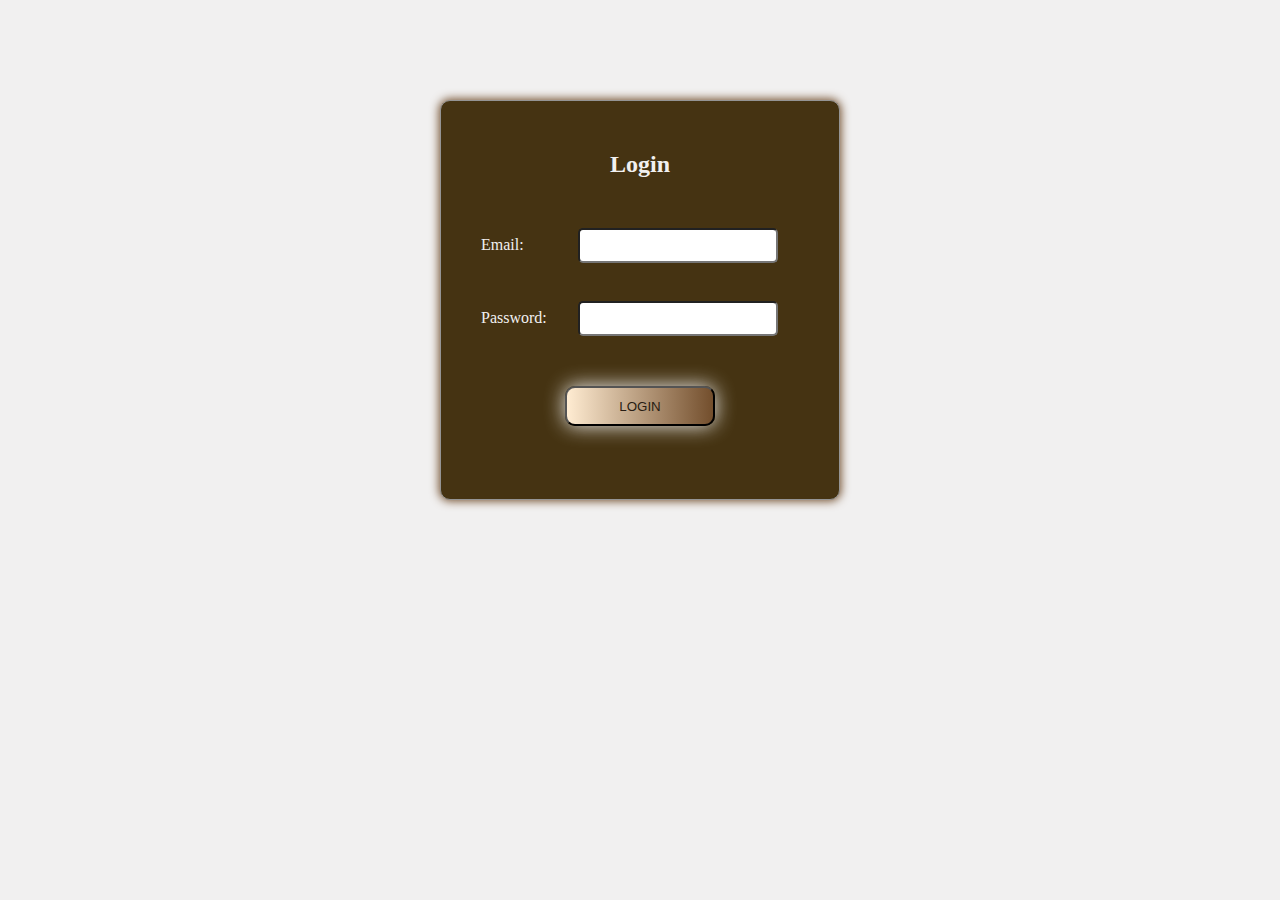
<file: index.html>
<!DOCTYPE html>
<html>
    <head>
        <title>Login Page</title>
        <link rel="stylesheet" href="css/style.css">
    </head>
    <body>
        <div class="container" style="color: #f1f0f0; background-color: #453312; width: 400px; height: 400px; margin: 100px auto 0; border: 1px solid #949494; border-radius: 10px; box-shadow: 0px 0px 10px 1px #704b29;">
            <form action="">
                <h2 style="text-align: center; margin-top: 50px; margin-bottom: 50px;">Login</h2>
                <label for="email" style="margin-left: 40px; margin-right: 50px;">Email:</label>
                <input type="text" id="email" name="email" style="width: 200px; height: 35px; padding: 10px; margin-bottom: 20px; border-radius: 5px;">
                <div style="text-align: center;" id="error"></div>
                <br><label for="password" style="margin-left: 40px; margin-right: 27px;">Password:</label>
            <input type="password" id="password" name="password" required style="width: 200px; height: 35px; padding: 10px; margin-bottom: 30px; border-radius: 5px;">
            <button type="button" id="loginButton" style="color: #281d13; background: linear-gradient(to right, #936d4f, #bb8b4d, #dec69e); width: 150px; border-radius: 5px; display: block; height: 40px; margin: auto; margin-top: 20px; padding: 10px;">Login</button>
            </form>
        </div>
        <script src="script.js"></script>
    </body>
</html>
</file>
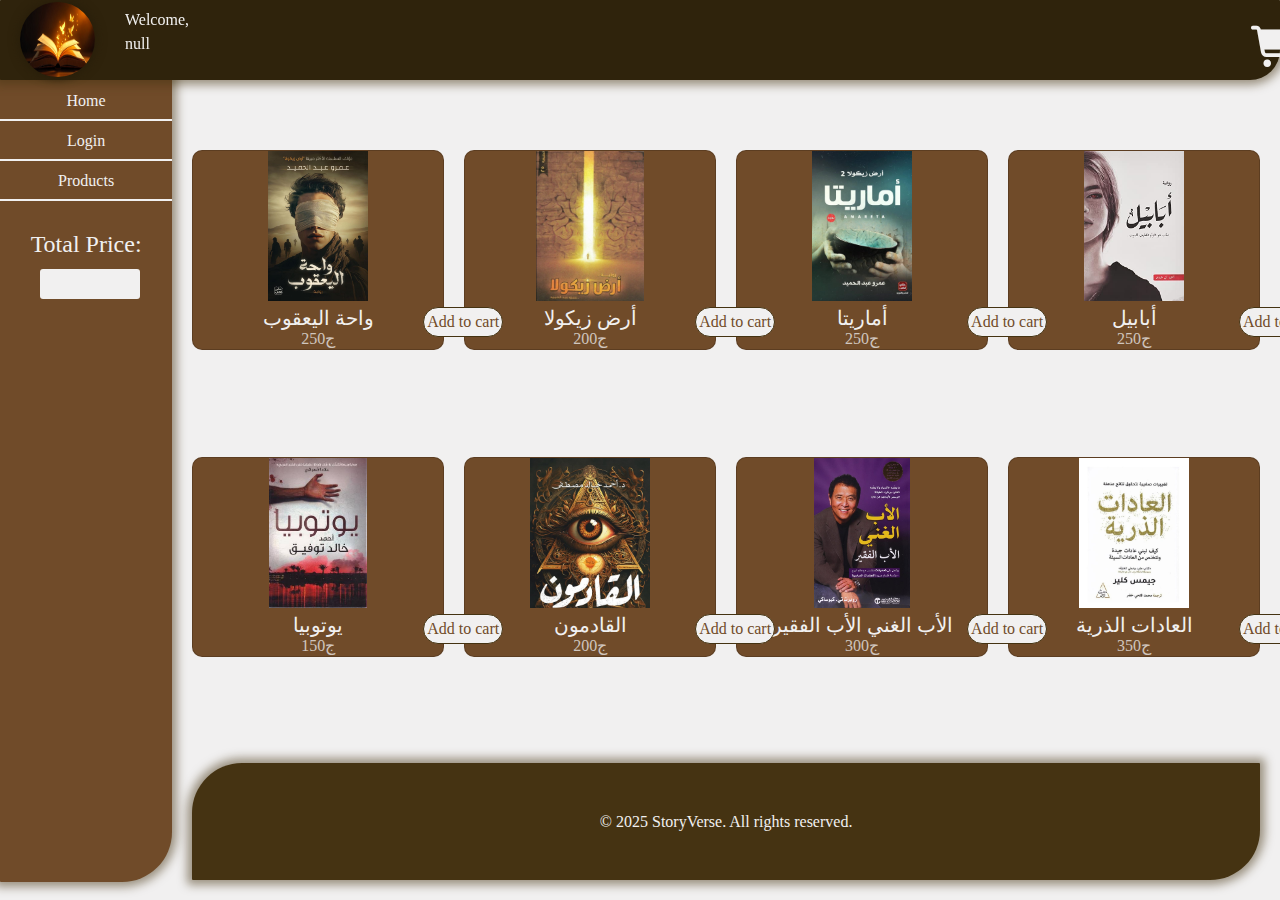
<file: home.html>
<!DOCTYPE html>
<html lang="en">
    <head>
        <meta charset="UTF-8">
        <meta name="viewport" content="width=device-width, initial-scale=1.0">
        <title>Home</title>
        <link href="https://cdn.jsdelivr.net/npm/bootstrap@5.3.3/dist/css/bootstrap.min.css" rel="stylesheet">
        <link rel="stylesheet" href="css/style.css">
        <link rel="stylesheet" href="css/all.css">  
    </head>
    <body>
        <header style="z-index: 10; width: 100%; height: 80px; display: flex; align-items: center; position: fixed;">
            <figure><img src="images/freepik__the-style-is-candid-image-photography-with-natural__56837.png" alt="logo" style="margin-top: 15px; margin-right: 30px; width: 75px; height: 75px; border-radius: 50%; margin-left: 20px; box-shadow: 0px 0px 10px 2px #281e0a;"></figure>
            <p id="user"></p>
            <div class="offcanvas offcanvas-end" style="background-color: #f1f0f0; border-radius: 50px 0px 0px 0px;" id="demo">
                <div class="offcanvas-header">
                    <h1 class="offcanvas-title" style="color: #453312; margin-left: 95px;">Your Cart</h1>
                    <button type="button" class="btn-close" data-bs-dismiss="offcanvas"></button>
                </div>
                <div class="offcanvas-body" id="list">
                </div>
                </div>

                <div class="container mt-3" style="margin-left: 1050px; position: relative;">
                    <div class="no_product" count = "0" style="text-align: center; width: 20px; height: 20px; margin-left: 15px; margin-top: -18px; position: absolute;"></div>
                    <i class="fa-solid fa-cart-shopping"style="font-size: 2.5rem; cursor: pointer;" data-bs-toggle="offcanvas" data-bs-target="#demo"></i>
            </div>
             
        </header>
        <div class="bigContainer" style="display: flex;">
            <div class="leftCont" style="width: 200px; height: 98vh; background-color: #704b29; position: relative;">
                <div class="home" style="text-align: center; padding-top: 8px; width: 100%; height: 40px; border-bottom: 2px solid #f1f0f0; margin-top: 80.5px; position: absolute;"><a href="home.html" style="text-decoration: none; color: #f1f0f0;">Home</a></div>
                <div class="home" style="text-align: center; padding-top: 8px; width: 100%; height: 40px; border-bottom: 2px solid #f1f0f0; margin-top: 120.5px; position: absolute;"><a href="index.html" style="text-decoration: none; color: #f1f0f0;">Login</a></div>
                <div class="home" style="text-align: center; padding-top: 8px; width: 100%; height: 40px; border-bottom: 2px solid #f1f0f0; margin-top: 160.5px; position: absolute;"><a href="#" data-bs-toggle="offcanvas" data-bs-target="#demo" style="text-decoration: none; color: #f1f0f0;">Products</a></div>
                <h4 style="margin-top: 230px; text-align: center; color: #f1f0f0;">Total Price:</h4>
                <div id="price" style="width: 100px; height: 30px; background-color: #f1f0f0; color: #453312; margin-top: 10px; margin-left: 40px; border-radius: 3px; padding-left: 5px;"></div>
            </div>
            <div class="cards" style="width: 100%; height: 100vh; padding-top: 150px;">
                <div class="card" style=" height: 200px;" price="250">
                    <figure><img src="images/واحة اليعقوب.jpg" alt="Product 1" style="height: 150px;"></figure>
                    <figcaption style="text-align: center;">
                        <h3>واحة اليعقوب</h3>
                        <p>250ج</p>
                    </figcaption>
                    <button id="cart" style="z-index: 10; width: 80px; height: 30px; margin-left: 230px; margin-top: -10px; border-radius: 20px; border:1px solid brown;">Add to cart</button>
                </div>
                <div class="card" style="height: 200px;" price="200">
                    <figure><img src="images/ارض زيكولا.jpg" alt="Product 2" style=" height: 150px;"></figure>
                    <figcaption>
                        <h3>أرض زيكولا</h3>
                        <p>200ج</p>
                    </figcaption> 
                    <button id="cart" style="z-index: 10; width: 80px; height: 30px; margin-left: 230px; margin-top: -10px; border-radius: 20px; border:1px solid brown;">Add to cart</button>  
                </div>
                <div class="card" style="height: 200px;" price="250">
                    <figure><img src="images/لوغاريتم.jpg" alt="Product 3" style=" height: 150px;"></figure>
                    <figcaption>
                        <h3>أماريتا</h3>
                        <p>250ج</p>
                    </figcaption>
                    <button id="cart" style="z-index: 5; width: 80px; height: 30px; margin-left: 230px; margin-top: -10px; border-radius: 20px; border:1px solid brown;">Add to cart</button>
                </div>
                <div class="card" style="height: 200px;" price="250">
                    <figure><img src="images/قراءة و تحميل رواية ابابيل pdf احمد ال حمدان.jpg" alt="Product 4" style=" height: 150px;"></figure>
                    <figcaption>
                        <h3>أبابيل</h3>
                        <p>250ج</p>
                    </figcaption>
                    <button id="cart" style="z-index: 5; width: 80px; height: 30px; margin-left: 230px; margin-top: -10px; border-radius: 20px; border:1px solid brown;">Add to cart</button>
                </div>
                <div class="card" style="height: 200px;" price="150">
                    <figure><img src="images/download.jpg" alt="Product 5" style="height: 150px;"></figure>
                    <figcaption>
                        <h3>يوتوبيا</h3>
                        <p>150ج</p>
                    </figcaption>
                    <button id="cart" style="z-index: 10; width: 80px; height: 30px; margin-left: 230px; margin-top: -10px; border-radius: 20px; border:1px solid brown;">Add to cart</button>
                </div>
                <div class="card" style="height: 200px;" price="200">
                    <figure><img src="images/القادمون.jpg" alt="Product 6" style="height: 150px;"></figure>
                    <figcaption>
                        <h3>القادمون</h3>
                        <p>200ج</p>
                    </figcaption>
                    <button id="cart" style="z-index: 10; width: 80px; height: 30px; margin-left: 230px; margin-top: -10px; border-radius: 20px; border:1px solid brown;">Add to cart</button>
                </div>
                <div class="card" style="height: 200px;" price="300">
                    <figure><img src="images/الأب الغني الأب الفقير، من روبرت كيوساكي غلاف ورقي – 9 يوليو 2018.jpg" alt="Product 7" style="height: 150px;"></figure>
                    <figcaption>
                        <h3>الأب الغني الأب الفقير</h3>
                        <p>300ج</p>
                    </figcaption>
                    <button id="cart" style="z-index: 5; width: 80px; height: 30px; margin-left: 230px; margin-top: -10px; border-radius: 20px; border:1px solid brown;">Add to cart</button>
                </div>
                <div class="card" style="height: 200px;" price="350">
                    <figure><img src="images/العادات الذرية نسخة اصلية.jpg" alt="Product 8" style="height: 150px;"></figure>
                    <figcaption>
                        <h3>العادات الذرية</h3>
                        <p>350ج</p>
                    </figcaption>
                    <button id="cart" style="z-index: 5; width: 80px; height: 30px; margin-left: 230px; margin-top: -10px; border-radius: 20px; border:1px solid brown;">Add to cart</button>
                </div>
                <div class="footer" style="color: #f1f0f0; position: relative; grid-column: 1 / -1; text-align: center; padding: 15px; background-color: #453312; width: 100%; box-shadow: 0px 0px 10px 5px #f1f0f03c inset;">
                    <p style="position: absolute; top: 50%; left: 50%; transform: translate(-50%, -50%);">© 2025 StoryVerse. All rights reserved.</p>
                </div>
            </div>
        </div>

            <script src="home.js"></script>
            
            <script src="https://cdn.jsdelivr.net/npm/bootstrap@5.3.3/dist/js/bootstrap.bundle.min.js"></script>
    </body>
</html>
</file>
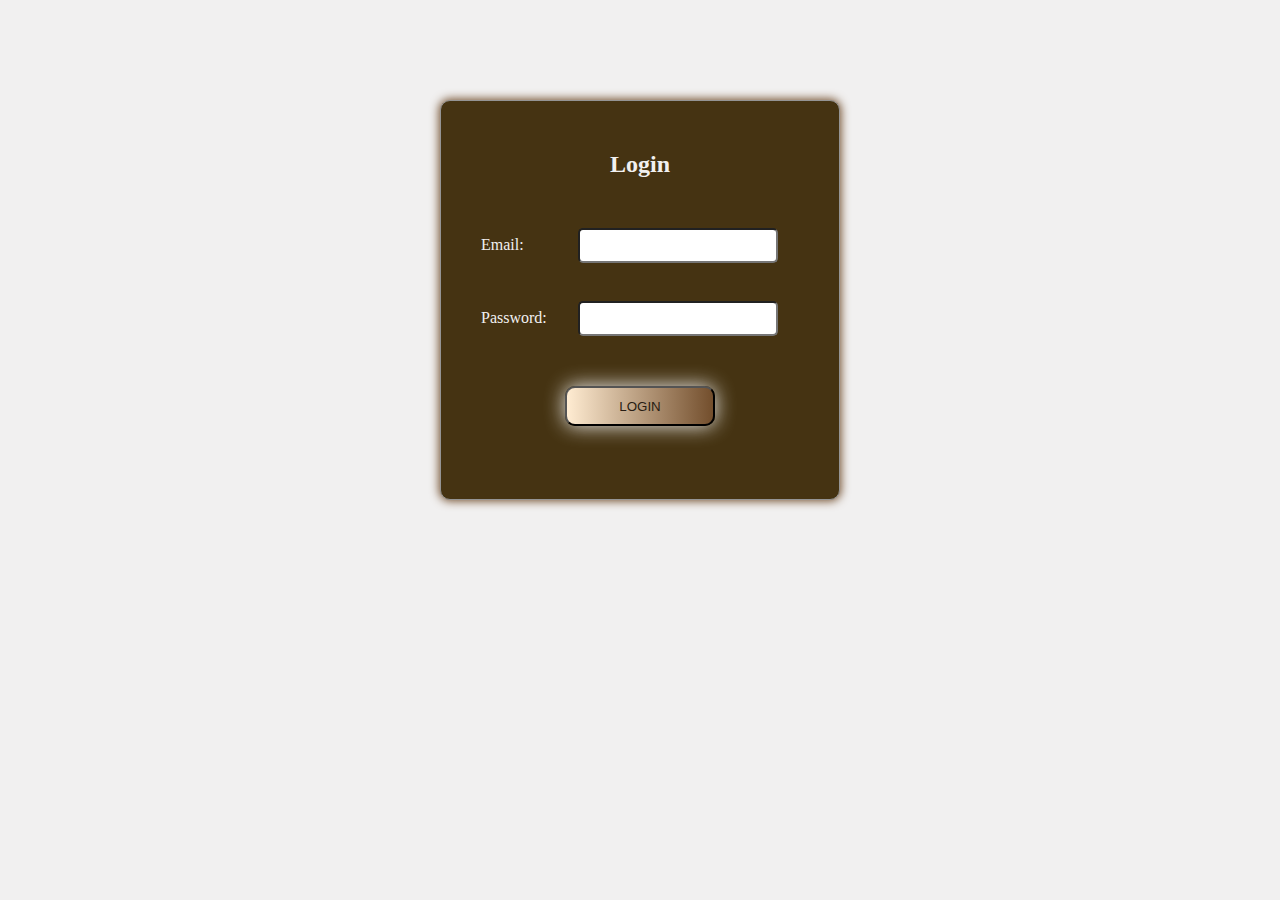
<file: login.html>
<!DOCTYPE html>
<html>
    <head>
        <title>Login Page</title>
        <link rel="stylesheet" href="css/style.css">
    </head>
    <body>
        <div class="container" style="color: #f1f0f0; background-color: #453312; width: 400px; height: 400px; margin: 100px auto 0; border: 1px solid #949494; border-radius: 10px; box-shadow: 0px 0px 10px 1px #704b29;">
            <form action="">
                <h2 style="text-align: center; margin-top: 50px; margin-bottom: 50px;">Login</h2>
                <label for="email" style="margin-left: 40px; margin-right: 50px;">Email:</label>
                <input type="text" id="email" name="email" style="width: 200px; height: 35px; padding: 10px; margin-bottom: 20px; border-radius: 5px;">
                <div style="text-align: center;" id="error"></div>
                <br><label for="password" style="margin-left: 40px; margin-right: 27px;">Password:</label>
            <input type="password" id="password" name="password" required style="width: 200px; height: 35px; padding: 10px; margin-bottom: 30px; border-radius: 5px;">
            <button type="button" id="loginButton" style="color: #281d13; background: linear-gradient(to right, #936d4f, #bb8b4d, #dec69e); width: 150px; border-radius: 5px; display: block; height: 40px; margin: auto; margin-top: 20px; padding: 10px;">Login</button>
            </form>
        </div>
        <script src="script.js"></script>
    </body>
</html>
</file>
<file: css/style.css>
*{
    margin: 0;
    padding: 0;
    box-sizing: border-box;
}
.cards{
    display: grid;
    grid-template-columns: repeat(4 , 1fr);
    grid-column-gap: 20px;
    grid-row-gap: 20px;
    padding: 20px;
}
.cards .card{
    background-color: #704b29;
    border-radius: 10px;
    position: relative;
}
.cards .card figure{
    width: 90%;
    height: 150px !important;
    margin-left: 5%;
    overflow: hidden;
}
.cards .card img{
    width: 100%;
    object-fit: contain;
}
.cards .card:hover{
    transform: scale(1.05);
    transition: 0.3s;
    box-shadow: 0px 0px 10px 5px #453312;
}
body{
    background-color: #f1f0f0;
    font-family: 'Times New Roman', Times, serif;
}

header{
    background-color: #2f230c !important;
    border-radius: 1px 1px 30px 1px;
    color: #f1f0f0;
    box-shadow: 0px 0px 10px 5px rgba(69, 51, 18, 0.5);
}
.leftCont{
    border-radius: 50px 1px;
    box-shadow: 0px 0px 10px 5px rgba(69, 51, 18, 0.5);
}
.footer{
    border-radius: 50px 1px;
    box-shadow: 0px 0px 10px 5px rgba(69, 51, 18, 0.5) !important;
}
.cards .card h3{
    font-size: 20px;
    font-family:'Times New Roman', Times, serif;
}
.cards .card p{
    color: #f1f0f0c0;
}
.cards .card figcaption{
    text-align: center;
    width: 100%; 
    margin-top: 155px;
    line-height: 0.1;
    position: absolute;
    color: #f1f0f0;

}

.leftCont a{
    text-decoration: none;
    color: #281d13;
}
.container{
    animation-name: change;
    animation-duration: 3s;
    transition: 3s ease;
}
@keyframes change{
    from{
        opacity: 0;
    }
    to{
        opacity: 1;
    }
}



#loginButton {
  flex: 1 1 auto !important;
  padding: 10px !important;
  text-align: center !important;
  text-transform: uppercase !important;
  transition: 0.5s !important;
  background-size: 200% auto !important;
  box-shadow: 0 0 20px #eee !important;
  border-radius: 10px !important;
  color: #281d13 !important;
 }

#loginButton:hover {
  background-position: right center !important;
}

#loginButton {
  background-image: linear-gradient(to right, #ffecd2 0%, #704b29 51%, #ffecd2 100%) !important;
}

#cart{
    background-color: #f1f0f0;
    border: 1px solid #453312 !important;
    color: #704b29 !important;
}
#cart:hover{
    background-color: #f1f0f0d6 !important;
    box-shadow: 0px 0px 10px 2px #2f230cbd !important;
}
</file>
